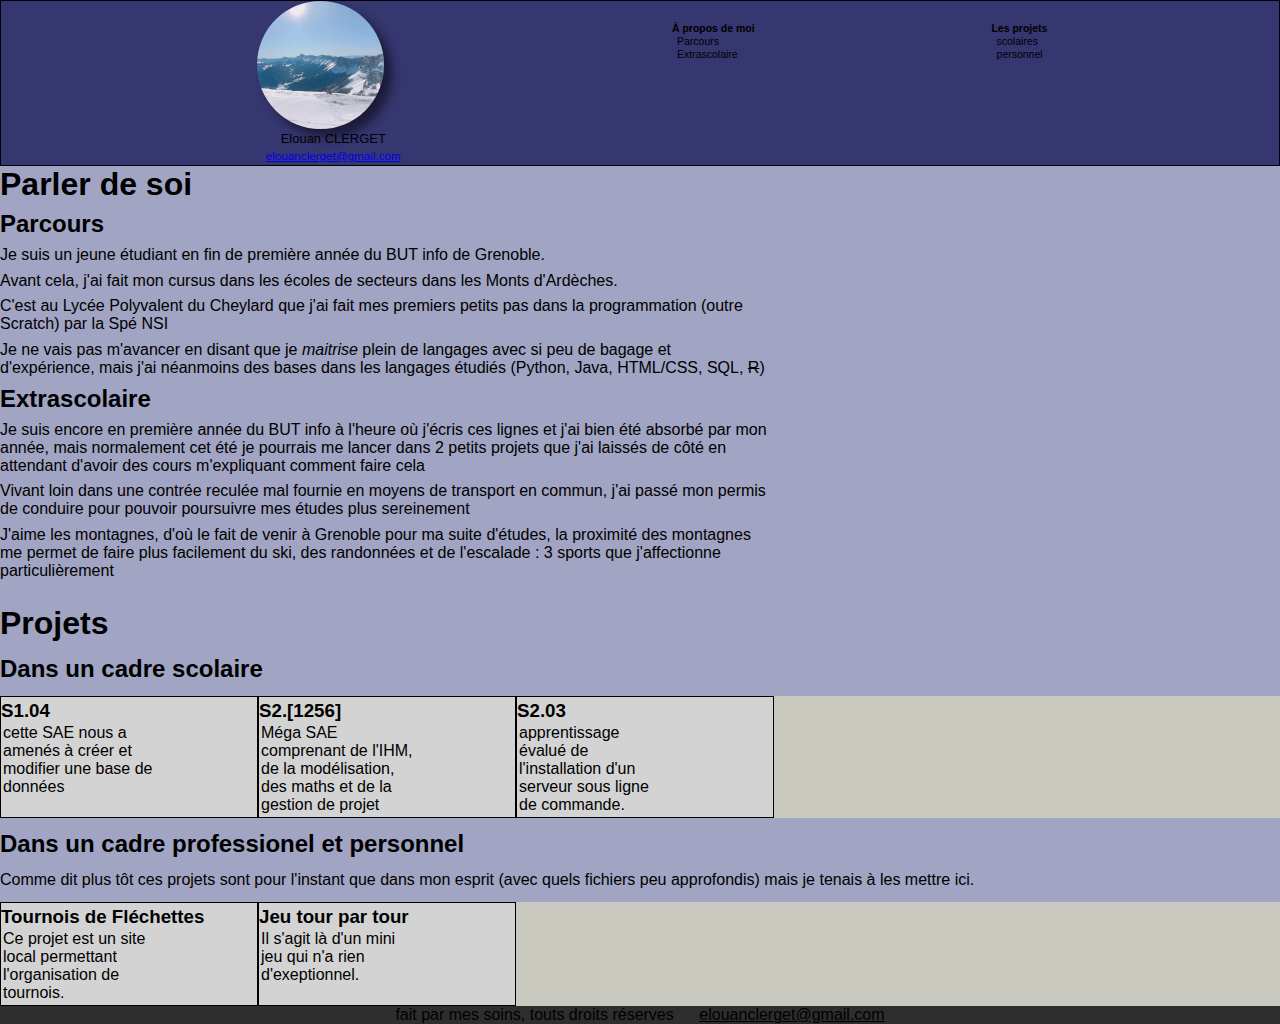
<file: index.html>
<!DOCTYPE html>
<html lang="fr">
<head>
    <meta charset="UTF-8">
    <meta name="viewport" content="width=device-width, initial-scale=1.0">
    <title>Document</title>
    <link rel="stylesheet" href="style.css">
</head>
<body>
    <aside class="selectionable">
        <section>
            <img src="./Photos/VercorsRedimentione.jpg" alt="Une photo du Vercors en hiver">
            <p>Elouan CLERGET</p>
            <p><a href="mailto:elouanclerget@gmail.com">elouanclerget@gmail.com</a></p>

        </section>
        <section>
            <div>
                <a href="#blablaSoi"><h2>À propos de moi</h2></a>
                <a href="#pacours"><p>Parcours</p></a>
                <a href="#extraSco"><p>Extrascolaire</p></a>
            </div>
            <div>
               <a href="#projets"><h2>Les projets</h2></a>
                <a href="#projSco"><p>scolaires</p></a>
                <a href="#projPerso"><p>personnel</p></a>
            </div>
        </section>
        <!-- <section>
            <p>me contacter</p>
        </section> -->
    </aside>

    <main>
        <div>
            <h1 id="blablaSoi">Parler de soi</h1>
            <!-- <h2>Coté numérique</h2>
            <p>Une erreur dans la base viral à été détectée</p> -->
            
            <h2 id="pacours">Parcours</h2>
            <p>Je suis un jeune étudiant en fin de première année du BUT info de Grenoble.</p>
            <p>Avant cela, j'ai fait mon cursus dans les écoles de secteurs dans les Monts d'Ardèches.</p>
            <p>C'est au Lycée Polyvalent du Cheylard que j'ai fait mes premiers petits pas dans la programmation (outre Scratch) par la Spé NSI</p>
            <p>Je ne vais pas m'avancer en disant que je <i>maitrise</i> plein de langages avec si peu de bagage et d'expérience, mais j'ai néanmoins des bases dans les langages étudiés (Python, Java, HTML/CSS, SQL, <del>R</del>)</p>

            <h2 id="extraSco">Extrascolaire</h2>
            <p>Je suis encore en première année du BUT info à l'heure où j'écris ces lignes et j'ai bien été absorbé par mon année, mais normalement cet été je pourrais me lancer dans 2 petits projets que j'ai laissés de côté en attendant d'avoir des cours m'expliquant comment faire cela</p>
            <p>Vivant loin dans une contrée reculée mal fournie en moyens de transport en commun, j'ai passé mon permis de conduire pour pouvoir poursuivre mes études plus sereinement</p>
            <p>J'aime les montagnes, d'où le fait de venir à Grenoble pour ma suite d'études, la proximité des montagnes me permet de faire plus facilement du ski, des randonnées et de l'escalade : 3 sports que j'affectionne particulièrement</p>
        </div>
        
        <h1 class="h1Marge" id="projets">Projets</h1>
        <h2 id="projSco">Dans un cadre scolaire</h2>
        <section>
            <!-- projetND pour non détaillé -->
            <div class="projetND projet-S1-04">
                <h3>S1.04</h3>
                <p>cette SAE nous a amenés à créer et modifier une base de données</p>
            </div>

            <div class="projetND projet-MegaSae">
                <h3>S2.[1256]</h3>
                <p>Méga SAE comprenant de l'IHM, de la modélisation, des maths et de la gestion de projet</p>
            </div>

            <div class="projetND projet-serveur">
                <h3>S2.03</h3>
                <p>apprentissage évalué de l'installation d'un serveur sous ligne de commande.</p>
            </div>


            <div class="projetDetaille projet-S1-04 cache">
                <h3>S1.04 Création d'une base de données</h3>
                <h4>Quoi?</h4>
                <p>L'Objectif de cette SAE était  de valider nos compétences avec PostgreSQL</p>
                <p>L'exercice était de faire la BD, la remplir puis de la modifier dans un cadre de salle de bowling</p>
                <h4>Comment?</h4>
                <p>3 étapes</p><ul>
                    <li><b>La création avec containtes</b>
                        <p>Cette étape est le début logique : nous avont un client avec des contraintes (données par les professeurs donc adaptées pour un début de BUT) et nous avons dû faire la BDD en respectant les contraintes comme, par exemple, ne pas prendre de réservation d'une étape qui peut finir après l'heure de fermeture.</p>
                    </li>
                    <li><b>Peuplement et interrogation</b>
                        <p>Cette étape est sans doute la plus simple, elle nécessitait juste des insertions (en respectant les dépendances) et des jointures pour vérifier que tout était dans l'ordre.</p>
                    </li>
                    <li><b>Modification de la BD: nouveaux besoins</b>
                        <p>Dans cette dernière étape, notre client fictif nous demande des modifications pour des résultats plus intéressants pour lui, comme avoir que le nombre de chaussures en bon état et en quelle pointure, ou faire en sorte qu'à la place de 3 étapes maximum en 1 réservation on passe à 4 (Il y a vraiment des personnes qui font 4 étapes d'affilée ?).</p>
                    </li>
                </ul>
                <h4>Difficultées rencontrées</h4>
                <p>L'interdiction d'utilisation de triggers du fait que c'étaient les cours du semestre suivant, nous avons longuement cherché mais on nous à dit qu'il fallait juste suggérer que le problème était réglé au niveau du PHP.</p>
                
                <h4>Ma contribution</h4>
                <p>Cette SAE était en binôme, elle concernait que du SQL et était dans les environs des vacances de Noël :</p>
                <p>La première étape était à rendre le 20/12/2024. Sur cette étape nous avons travaillé ensemble, nous nous répartissions les tables pour aller plus vite mais nous nous sommes assez vite mis sur un seul ordinateur pour savoir comment résoudre les containtes.</p>
                <p>La deuxième étape était à rendre le 9/1/2025, Grâce à une erreur de serveur, nous avons eu une semaine de délai supplémentaire. Étant donné que j'avais téléchargé le fichier en avance j'ai pu y travailler dessus pendant les vacances et je l'ai très fortement entamé.</p>
                <p>La troisième étape était à rendre le 22/01/2025 (nous y avions accès après le rendu de la deuxième étape donc nous avons aussi subi le délai). Pour cette dernière étape nous nous sommes organisés pour faire une question sur deux chacun. Cela a demandé plus de coordination que de réflexion de code. Attention, je n'ai pas dit que nous avions du mal à nous coordonner.</p>
                
                <h4>Traces</h4>
                <p>Malheureusment, un grand nettoyage plus ou moins volontaire de mon ordinateur est passé par là, mais j'ai quand même réussi à retrouver le dossier (j'espère final) à rendre pour l'étape 2.</p><a href="./etape2.sql">Pour le télécharger</a>
            </div>

            <div class="projetDetaille projet-MegaSae cache">
                <h3>S2.[1256]</h3>
                <p>Méga SAE comprenant de l'IHM, de la modélisation, des maths et de la gestion de projet</p>
                <p>L'explication arrivera plus tard</p>
                <h4>What is Lorem Ipsum?</h4>
                <p>Lorem Ipsum is simply dummy text of the printing and typesetting industry. Lorem Ipsum has been the industry's standard dummy text ever since the 1500s, when an unknown printer took a galley of type and scrambled it to make a type specimen book. It has survived not only five centuries, but also the leap into electronic typesetting, remaining essentially unchanged. It was popularised in the 1960s with the release of Letraset sheets containing Lorem Ipsum passages, and more recently with desktop publishing software like Aldus PageMaker including versions of Lorem Ipsum.
                <h4>Why do we use it?</h4>
                <p>It is a long established fact that a reader will be distracted by the readable content of a page when looking at its layout. The point of using Lorem Ipsum is that it has a more-or-less normal distribution of letters, as opposed to using 'Content here, content here', making it look like readable English. Many desktop publishing packages and web page editors now use Lorem Ipsum as their default model text, and a search for 'lorem ipsum' will uncover many web sites still in their infancy. Various versions have evolved over the years, sometimes by accident, sometimes on purpose (injected humour and the like).</p>
            </div>

            <div class="projetDetaille projet-serveur cache">
                <h3>S2.03</h3>
                <p>apprentissage évalué de l'installation d'un serveur sous ligne de commande.</p>
                <p>L'explication arrivera aussi plus tard.</p>
                <h4>Where does it come from?</h4>
                <p>Contrary to popular belief, Lorem Ipsum is not simply random text. It has roots in a piece of classical Latin literature from 45 BC, making it over 2000 years old. Richard McClintock, a Latin professor at Hampden-Sydney College in Virginia, looked up one of the more obscure Latin words, consectetur, from a Lorem Ipsum passage, and going through the cites of the word in classical literature, discovered the undoubtable source. Lorem Ipsum comes from sections 1.10.32 and 1.10.33 of "de Finibus Bonorum et Malorum" (The Extremes of Good and Evil) by Cicero, written in 45 BC. This book is a treatise on the theory of ethics, very popular during the Renaissance. The first line of Lorem Ipsum, "Lorem ipsum dolor sit amet..", comes from a line in section 1.10.32.</p>
                <p>The standard chunk of Lorem Ipsum used since the 1500s is reproduced below for those interested. Sections 1.10.32 and 1.10.33 from "de Finibus Bonorum et Malorum" by Cicero are also reproduced in their exact original form, accompanied by English versions from the 1914 translation by H. Rackham.</p>
                <h4>Where can I get some?</h4>
                <p>There are many variations of passages of Lorem Ipsum available, but the majority have suffered alteration in some form, by injected humour, or randomised words which don't look even slightly believable. If you are going to use a passage of Lorem Ipsum, you need to be sure there isn't anything embarrassing hidden in the middle of text. All the Lorem Ipsum generators on the Internet tend to repeat predefined chunks as necessary, making this the first true generator on the Internet. It uses a dictionary of over 200 Latin words, combined with a handful of model sentence structures, to generate Lorem Ipsum which looks reasonable. The generated Lorem Ipsum is therefore always free from repetition, injected humour, or non-characteristic words etc.</p>
            </div>
            
 
        </section>
        <h2 id="projPerso">Dans un cadre professionel et personnel</h2>
        <p>Comme dit plus tôt ces projets sont pour l'instant que dans mon esprit (avec quels fichiers peu approfondis) mais je tenais à les mettre ici.</p>
        <section>
            <div class="projetND projet-flechette">
                <h3>Tournois de Fléchettes</h3>
                <p>Ce projet est un site local permettant l'organisation de tournois.</p>
            </div>
            <div class="projetDetaille projet-flechette cache">
                <h3>Tournois de Fléchettes</h3>
                <p>Ce site a pour but d'aider le côté organisation de tournois de fléchettes, c'est à dire faire des poules et entrer les scores des participants puis de de mettre automatiquement les 2 meilleurs de chaque poule en quart de finale.</p>
                <img src="./Photos/flechettes.png" alt="dessin du projet">
            </div>
            <div class="projetND projet-TpT">
                <h3>Jeu tour par tour</h3>
                <p>Il s'agit là d'un mini jeu qui n'a rien d'exeptionnel.</p>
            </div>
            <div class="projetDetaille projet-TpT cache">
                <h3>Jeu tour par tour</h3>
                <p>Pour m'exercer avec Python j'ai fait un petit jeu tour par tour en ligne de commande mais il me manquait une interface graphique. Je le referai sans doute cet été en Java pour avoir mon interface avec JavaFX.</p>
                <a href="./un_jeu.zip">Le jeu</a>
            </div>
        </section>
        <!-- <h2>Dans un cadre personnel</h2>
        <section>
            <div>
                <h3>SX.0X</h3>
                <p>du blabla</p>
            </div>
            <div class=projet>
                <h3>SX.0X</h3>
                <p>du blabla</p>
            </div>
        </section> -->
    </main>
 
    <footer class="S1-04">
        <p>fait par mes soins, touts droits réserves</p>
        <p><a href="mailto:elouanclerget@gmail.com">elouanclerget@gmail.com</a></p>
    </footer>
    <script src="script.js"></script>
</body>
</html>
</file>
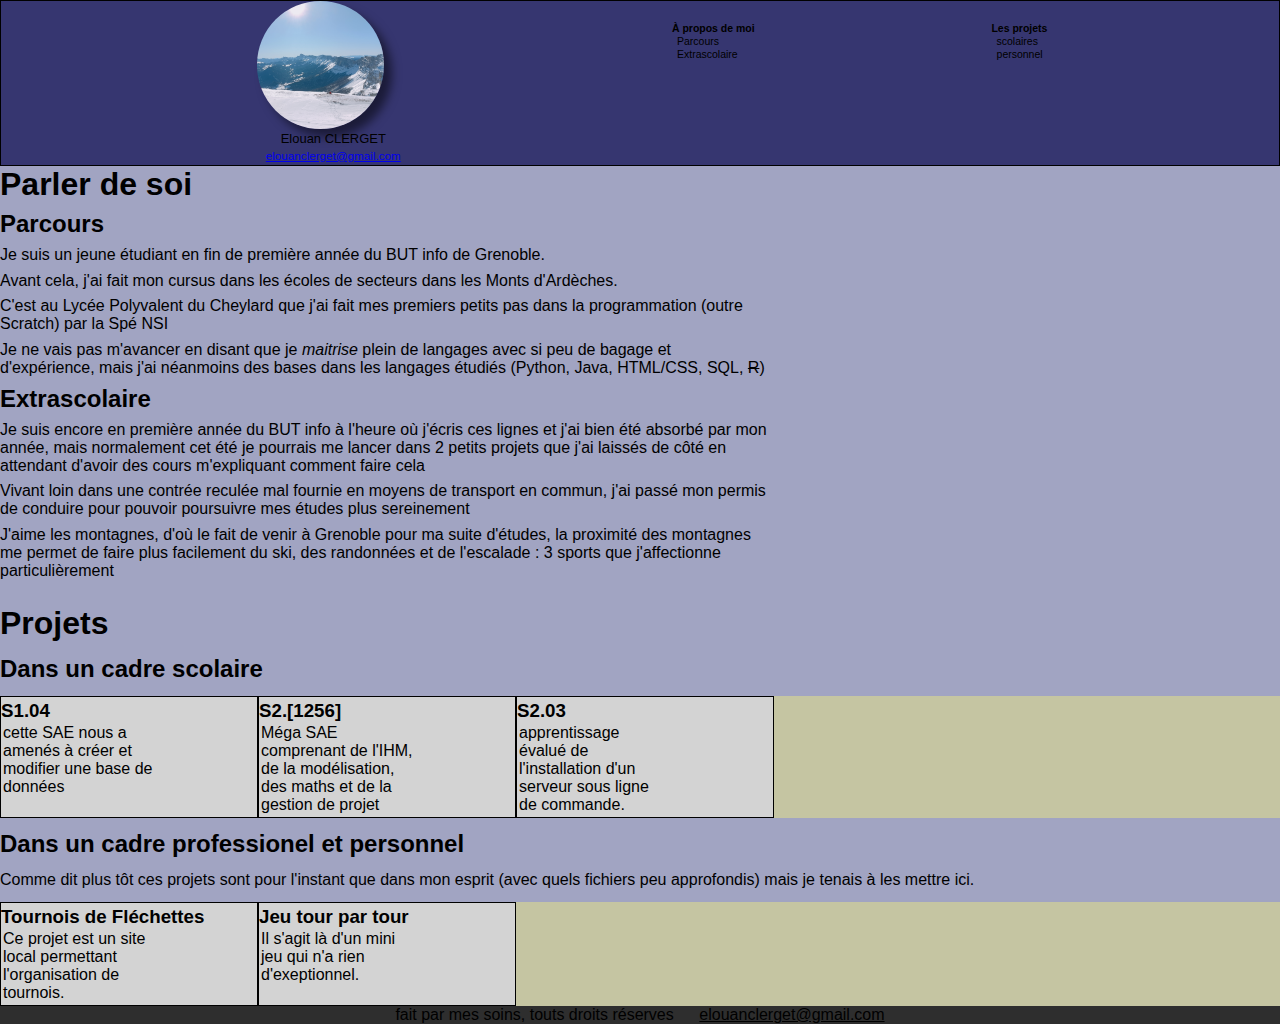
<file: web/index.html>
<!DOCTYPE html>
<html lang="fr">
<head>
    <meta charset="UTF-8">
    <meta name="viewport" content="width=device-width, initial-scale=1.0">
    <title>Document</title>
    <link rel="stylesheet" href="style.css">
</head>
<body>
    <aside class="selectionable">
        <section>
            <img src="./Photos/VercorsRedimentione.jpg" alt="Une photo du Vercors en hiver">
            <p>Elouan CLERGET</p>
            <p><a href="mailto:elouanclerget@gmail.com">elouanclerget@gmail.com</a></p>

        </section>
        <section>
            <div>
                <a href="#blablaSoi"><h2>À propos de moi</h2></a>
                <a href="#pacours"><p>Parcours</p></a>
                <a href="#extraSco"><p>Extrascolaire</p></a>
            </div>
            <div>
               <a href="#projets"><h2>Les projets</h2></a>
                <a href="#projSco"><p>scolaires</p></a>
                <a href="#projPerso"><p>personnel</p></a>
            </div>
        </section>
        <!-- <section>
            <p>me contacter</p>
        </section> -->
    </aside>

    <main>
        <div>
            <h1 id="blablaSoi">Parler de soi</h1>
            <!-- <h2>Coté numérique</h2>
            <p>Une erreur dans la base viral à été détectée</p> -->
            
            <h2 id="pacours">Parcours</h2>
            <p>Je suis un jeune étudiant en fin de première année du BUT info de Grenoble.</p>
            <p>Avant cela, j'ai fait mon cursus dans les écoles de secteurs dans les Monts d'Ardèches.</p>
            <p>C'est au Lycée Polyvalent du Cheylard que j'ai fait mes premiers petits pas dans la programmation (outre Scratch) par la Spé NSI</p>
            <p>Je ne vais pas m'avancer en disant que je <i>maitrise</i> plein de langages avec si peu de bagage et d'expérience, mais j'ai néanmoins des bases dans les langages étudiés (Python, Java, HTML/CSS, SQL, <del>R</del>)</p>

            <h2 id="extraSco">Extrascolaire</h2>
            <p>Je suis encore en première année du BUT info à l'heure où j'écris ces lignes et j'ai bien été absorbé par mon année, mais normalement cet été je pourrais me lancer dans 2 petits projets que j'ai laissés de côté en attendant d'avoir des cours m'expliquant comment faire cela</p>
            <p>Vivant loin dans une contrée reculée mal fournie en moyens de transport en commun, j'ai passé mon permis de conduire pour pouvoir poursuivre mes études plus sereinement</p>
            <p>J'aime les montagnes, d'où le fait de venir à Grenoble pour ma suite d'études, la proximité des montagnes me permet de faire plus facilement du ski, des randonnées et de l'escalade : 3 sports que j'affectionne particulièrement</p>
        </div>
        
        <h1 class="h1Marge" id="projets">Projets</h1>
        <h2 id="projSco">Dans un cadre scolaire</h2>
        <section>
            <!-- projetND pour non détaillé -->
            <div class="projetND projet-S1-04">
                <h3>S1.04</h3>
                <p>cette SAE nous a amenés à créer et modifier une base de données</p>
            </div>

            <div class="projetND projet-MegaSae">
                <h3>S2.[1256]</h3>
                <p>Méga SAE comprenant de l'IHM, de la modélisation, des maths et de la gestion de projet</p>
            </div>

            <div class="projetND projet-serveur">
                <h3>S2.03</h3>
                <p>apprentissage évalué de l'installation d'un serveur sous ligne de commande.</p>
            </div>


            <div class="projetDetaille projet-S1-04 cache">
                <h3>S1.04 Création d'une base de données</h3>
                <h4>Quoi?</h4>
                <p>L'Objectif de cette SAE était  de valider nos compétences avec PostgreSQL</p>
                <p>L'exercice était de faire la BD, la remplir puis de la modifier dans un cadre de salle de bowling</p>
                <h4>Comment?</h4>
                <p>3 étapes</p><ul>
                    <li><b>La création avec containtes</b>
                        <p>Cette étape est le début logique : nous avont un client avec des contraintes (données par les professeurs donc adaptées pour un début de BUT) et nous avons dû faire la BDD en respectant les contraintes comme, par exemple, ne pas prendre de réservation d'une étape qui peut finir après l'heure de fermeture.</p>
                    </li>
                    <li><b>Peuplement et interrogation</b>
                        <p>Cette étape est sans doute la plus simple, elle nécessitait juste des insertions (en respectant les dépendances) et des jointures pour vérifier que tout était dans l'ordre.</p>
                    </li>
                    <li><b>Modification de la BD: nouveaux besoins</b>
                        <p>Dans cette dernière étape, notre client fictif nous demande des modifications pour des résultats plus intéressants pour lui, comme avoir que le nombre de chaussures en bon état et en quelle pointure, ou faire en sorte qu'à la place de 3 étapes maximum en 1 réservation on passe à 4 (Il y a vraiment des personnes qui font 4 étapes d'affilée ?).</p>
                    </li>
                </ul>
                <h4>Difficultées rencontrées</h4>
                <p>L'interdiction d'utilisation de triggers du fait que c'étaient les cours du semestre suivant, nous avons longuement cherché mais on nous à dit qu'il fallait juste suggérer que le problème était réglé au niveau du PHP.</p>
                
                <h4>Ma contribution</h4>
                <p>Cette SAE était en binôme, elle concernait que du SQL et était dans les environs des vacances de Noël :</p>
                <p>La première étape était à rendre le 20/12/2024. Sur cette étape nous avons travaillé ensemble, nous nous répartissions les tables pour aller plus vite mais nous nous sommes assez vite mis sur un seul ordinateur pour savoir comment résoudre les containtes.</p>
                <p>La deuxième étape était à rendre le 9/1/2025, Grâce à une erreur de serveur, nous avons eu une semaine de délai supplémentaire. Étant donné que j'avais téléchargé le fichier en avance j'ai pu y travailler dessus pendant les vacances et je l'ai très fortement entamé.</p>
                <p>La troisième étape était à rendre le 22/01/2025 (nous y avions accès après le rendu de la deuxième étape donc nous avons aussi subi le délai). Pour cette dernière étape nous nous sommes organisés pour faire une question sur deux chacun. Cela a demandé plus de coordination que de réflexion de code. Attention, je n'ai pas dit que nous avions du mal à nous coordonner.</p>
                
                <h4>Traces</h4>
                <p>Malheureusment, un grand nettoyage plus ou moins volontaire de mon ordinateur est passé par là, mais j'ai quand même réussi à retrouver le dossier (j'espère final) à rendre pour l'étape 2.</p><a href="./../etape2.sql">Pour le télécharger</a>
            </div>

            <div class="projetDetaille projet-MegaSae cache">
                <h3>S2.[1256]</h3>
                <p>Méga SAE comprenant de l'IHM, de la modélisation, des maths et de la gestion de projet</p>
                <p>L'explication arrivera plus tard</p>
                <h4>What is Lorem Ipsum?</h4>
                <p>Lorem Ipsum is simply dummy text of the printing and typesetting industry. Lorem Ipsum has been the industry's standard dummy text ever since the 1500s, when an unknown printer took a galley of type and scrambled it to make a type specimen book. It has survived not only five centuries, but also the leap into electronic typesetting, remaining essentially unchanged. It was popularised in the 1960s with the release of Letraset sheets containing Lorem Ipsum passages, and more recently with desktop publishing software like Aldus PageMaker including versions of Lorem Ipsum.
                <h4>Why do we use it?</h4>
                <p>It is a long established fact that a reader will be distracted by the readable content of a page when looking at its layout. The point of using Lorem Ipsum is that it has a more-or-less normal distribution of letters, as opposed to using 'Content here, content here', making it look like readable English. Many desktop publishing packages and web page editors now use Lorem Ipsum as their default model text, and a search for 'lorem ipsum' will uncover many web sites still in their infancy. Various versions have evolved over the years, sometimes by accident, sometimes on purpose (injected humour and the like).</p>
            </div>

            <div class="projetDetaille projet-serveur cache">
                <h3>S2.03</h3>
                <p>apprentissage évalué de l'installation d'un serveur sous ligne de commande.</p>
                <p>L'explication arrivera aussi plus tard.</p>
                <h4>Where does it come from?</h4>
                <p>Contrary to popular belief, Lorem Ipsum is not simply random text. It has roots in a piece of classical Latin literature from 45 BC, making it over 2000 years old. Richard McClintock, a Latin professor at Hampden-Sydney College in Virginia, looked up one of the more obscure Latin words, consectetur, from a Lorem Ipsum passage, and going through the cites of the word in classical literature, discovered the undoubtable source. Lorem Ipsum comes from sections 1.10.32 and 1.10.33 of "de Finibus Bonorum et Malorum" (The Extremes of Good and Evil) by Cicero, written in 45 BC. This book is a treatise on the theory of ethics, very popular during the Renaissance. The first line of Lorem Ipsum, "Lorem ipsum dolor sit amet..", comes from a line in section 1.10.32.</p>
                <p>The standard chunk of Lorem Ipsum used since the 1500s is reproduced below for those interested. Sections 1.10.32 and 1.10.33 from "de Finibus Bonorum et Malorum" by Cicero are also reproduced in their exact original form, accompanied by English versions from the 1914 translation by H. Rackham.</p>
                <h4>Where can I get some?</h4>
                <p>There are many variations of passages of Lorem Ipsum available, but the majority have suffered alteration in some form, by injected humour, or randomised words which don't look even slightly believable. If you are going to use a passage of Lorem Ipsum, you need to be sure there isn't anything embarrassing hidden in the middle of text. All the Lorem Ipsum generators on the Internet tend to repeat predefined chunks as necessary, making this the first true generator on the Internet. It uses a dictionary of over 200 Latin words, combined with a handful of model sentence structures, to generate Lorem Ipsum which looks reasonable. The generated Lorem Ipsum is therefore always free from repetition, injected humour, or non-characteristic words etc.</p>
            </div>
            
 
        </section>
        <h2 id="projPerso">Dans un cadre professionel et personnel</h2>
        <p>Comme dit plus tôt ces projets sont pour l'instant que dans mon esprit (avec quels fichiers peu approfondis) mais je tenais à les mettre ici.</p>
        <section>
            <div class="projetND projet-flechette">
                <h3>Tournois de Fléchettes</h3>
                <p>Ce projet est un site local permettant l'organisation de tournois.</p>
            </div>
            <div class="projetDetaille projet-flechette cache">
                <h3>Tournois de Fléchettes</h3>
                <p>Ce site a pour but d'aider le côté organisation de tournois de fléchettes, c'est à dire faire des poules et entrer les scores des participants puis de de mettre automatiquement les 2 meilleurs de chaque poule en quart de finale.</p>
                <img src="./Photos/flechettes.png" alt="dessin du projet">
            </div>
            <div class="projetND projet-TpT">
                <h3>Jeu tour par tour</h3>
                <p>Il s'agit là d'un mini jeu qui n'a rien d'exeptionnel.</p>
            </div>
            <div class="projetDetaille projet-TpT cache">
                <h3>Jeu tour par tour</h3>
                <p>Pour m'exercer avec Python j'ai fait un petit jeu tour par tour en ligne de commande mais il me manquait une interface graphique. Je le referai sans doute cet été en Java pour avoir mon interface avec JavaFX.</p>
                <a href="./../un_jeu.zip">Le jeu</a>
            </div>
        </section>
        <!-- <h2>Dans un cadre personnel</h2>
        <section>
            <div>
                <h3>SX.0X</h3>
                <p>du blabla</p>
            </div>
            <div class=projet>
                <h3>SX.0X</h3>
                <p>du blabla</p>
            </div>
        </section> -->
    </main>
 
    <footer class="S1-04">
        <p>fait par mes soins, touts droits réserves</p>
        <p><a href="mailto:elouanclerget@gmail.com">elouanclerget@gmail.com</a></p>
    </footer>
    <script src="script.js"></script>
</body>
</html>
</file>
<file: style.css>
*{
    margin: 0;
    font-family: Arial, Helvetica, sans-serif;
}

body{
    background-color: #a1a4c2;
    display: flex;
    flex-wrap: wrap;
    position: relative;
    width: 100vw;
    height: 100%; 
    user-select: none;
}

header{
    background-color: rgb(100, 100, 100);
}

main{
    flex-grow: 1;
    margin-left: 21vw;
    /* width: 69%; */
    width: auto;
    max-width: max-content;
    margin-right: 2vw;
    /* margin-right: 25vw; */
}

main section div{
    /* display: flex; */
    border: black solid 1px;
    background-color: rgb(179, 179, 179);
    max-width: 20%;
}

main section div img{
    height: 50%;
}

main div{
    max-width: 60%;
}

main section{
    display: flex;
    flex-wrap: wrap;
    background-color: #c9c9bf;
    
}

main section p{
    padding-right: 40%;
    margin-left: 2px;
}

.projetND {
    background-color: lightgray;
    border: 1px solid black;
    display: inline-block;
    cursor: pointer;
    transition: transform 0.3s ease-in-out, box-shadow 0.3s ease-in-out;
}

.projetDetaille {
    border: 1px solid gray;
    background-color: #f0f0f0;
    transition: opacity 0.3s;
    max-width: 100%;
}

.projetDetaille.cache {
    display: none; 

}

.selectionable *{
    user-select:auto;
}


aside{
    background-color: rgb(54, 54, 112);/*363670*/
    border: solid black 1px;
    width: 20vw;
    height: 100vh;
    position:fixed;
    top:0px;
    z-index: 0;
}

aside * {
    width: 100%;
    font-size: 110%;
}

aside section:first-child p{
    text-align: center;
    max-block-size: 40%;
}

aside img{
    display: block;
    max-width: 60%;
    width: auto;
    min-width: 10%;
    margin: auto;
    /* margin: auto; */
    border-radius: 90%;
    box-shadow: 8px 8px 10px 0 rgba(0,0,0,0.5);
}

aside section div{
    margin: 3% 5%;
}

aside section p{
    margin: 2px 2%;
}

aside div a{
    color: black;
    text-decoration: none;
}




h1{
    margin-bottom: 1 vh;
}

.h1Marge{
    margin-top: 2%;
}

h2,h3,h4{
    margin-top:1%;
}
h2{
    margin-bottom: 1%;
}



p{
    margin: 1% 0;
}

footer{
    background-color: rgb(46, 46, 46);
    position: static;
    bottom: 0;
    width: 100vw;
    z-index: 1;
    display: flex;
    justify-content: center;
    gap: 2%;
}

footer p{
    margin: 0;
}
footer a{
    color: black;
}

@media screen and (max-width: 100em) {
    
    aside {
        position: sticky;
        width: max-content;
        max-width: max-content;
        height: auto;
        top:0;
        display: flex;
    }
    aside section{
        display: flex;
    }
    aside section:first-child{
        display:block;
    }
    aside img{
    display: block;
    max-width: 20%;
    width: auto;
    min-width: 10%;
    margin: auto;
    }
    aside * {
    font-size: 90%;
}

    main{
        margin: auto;
    }
}
</file>
<file: web/style.css>
*{
    margin: 0;
    font-family: Arial, Helvetica, sans-serif;
}

body{
    background-color: #a1a4c2;
    display: flex;
    flex-wrap: wrap;
    position: relative;
    width: 100vw;
    height: 100%; 
    user-select: none;
}

header{
    background-color: rgb(100, 100, 100);
}

main{
    flex-grow: 1;
    margin-left: 21vw;
    /* width: 69%; */
    width: auto;
    max-width: max-content;
    margin-right: 2vw;
    /* margin-right: 25vw; */
}

main section div{
    /* display: flex; */
    border: black solid 1px;
    background-color: rgb(179, 179, 179);
    max-width: 20%;
}

main section div img{
    height: 50%;
}

main div{
    max-width: 60%;
}

main section{
    display: flex;
    flex-wrap: wrap;
    background-color: #c5c5a2;
    
}

main section p{
    padding-right: 40%;
    margin-left: 2px;
}

.projetND {
    background-color: lightgray;
    border: 1px solid black;
    display: inline-block;
    cursor: pointer;
    transition: transform 0.3s ease-in-out, box-shadow 0.3s ease-in-out;
}

.projetND.voir {
    background-color: lightblue;
    border-color: blue;
    box-shadow: 0 0 10px rgba(0, 0, 0, 0.5);
    position: relative;
}

.projetDetaille {
    border: 1px solid gray;
    background-color: #f0f0f0;
    transition: opacity 0.3s;
    max-width: 100%;
}

.projetDetaille.cache {
    display: none; 

}

.selectionable *{
    user-select:auto;
}

aside{
    background-color: rgb(54, 54, 112);/*363670*/
    border: solid black 1px;
    width: 20vw;
    height: 100vh;
    position:fixed;
    top:0px;
    z-index: 0;
}

aside * {
    width: 100%;
    font-size: 110%;
}

aside section:first-child p{
    text-align: center;
    max-block-size: 40%;
}

aside img{
    display: block;
    max-width: 60%;
    width: auto;
    min-width: 10%;
    margin: auto;
    /* margin: auto; */
    border-radius: 90%;
    box-shadow: 8px 8px 10px 0 rgba(0,0,0,0.5);
}

aside section div{
    margin: 3% 5%;
}

aside section p{
    margin: 2px 2%;
}

aside div a{
    color: black;
    text-decoration: none;
}




h1{
    margin-bottom: 1 vh;
}

.h1Marge{
    margin-top: 2%;
}

h2,h3,h4{
    margin-top:1%;
}
h2{
    margin-bottom: 1%;
}



p{
    margin: 1% 0;
}

footer{
    background-color: rgb(46, 46, 46);
    position: static;
    bottom: 0;
    width: 100vw;
    z-index: 1;
    display: flex;
    justify-content: center;
    gap: 2%;
}

footer p{
    margin: 0;
}
footer a{
    color: black;
}

@media screen and (max-width: 100em) {
    
    aside {
        position: sticky;
        width: max-content;
        max-width: max-content;
        height: auto;
        top:0;
        display: flex;
    }
    aside section{
        display: flex;
    }
    aside section:first-child{
        display:block;
    }
    aside img{
    display: block;
    max-width: 20%;
    width: auto;
    min-width: 10%;
    margin: auto;
    }
    aside * {
    font-size: 90%;
}

    main{
        margin: auto;
    }
}
</file>
